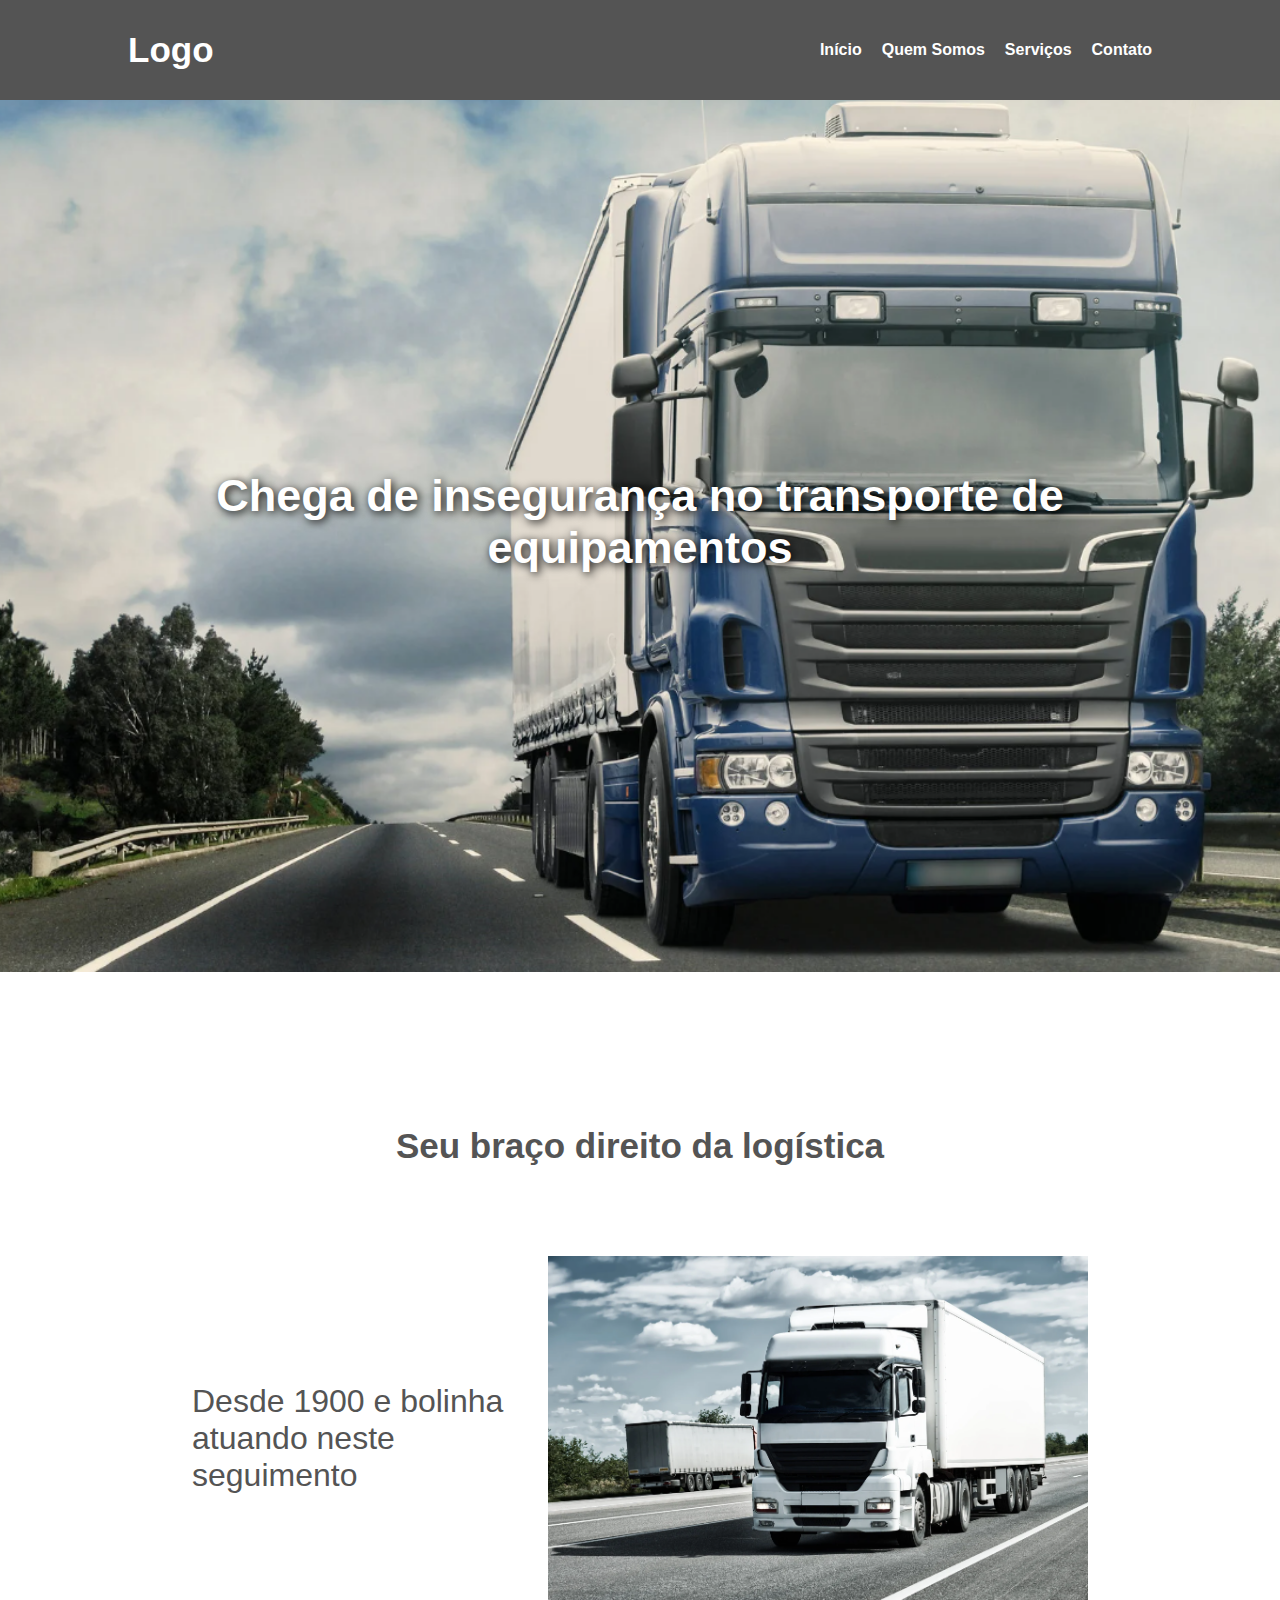
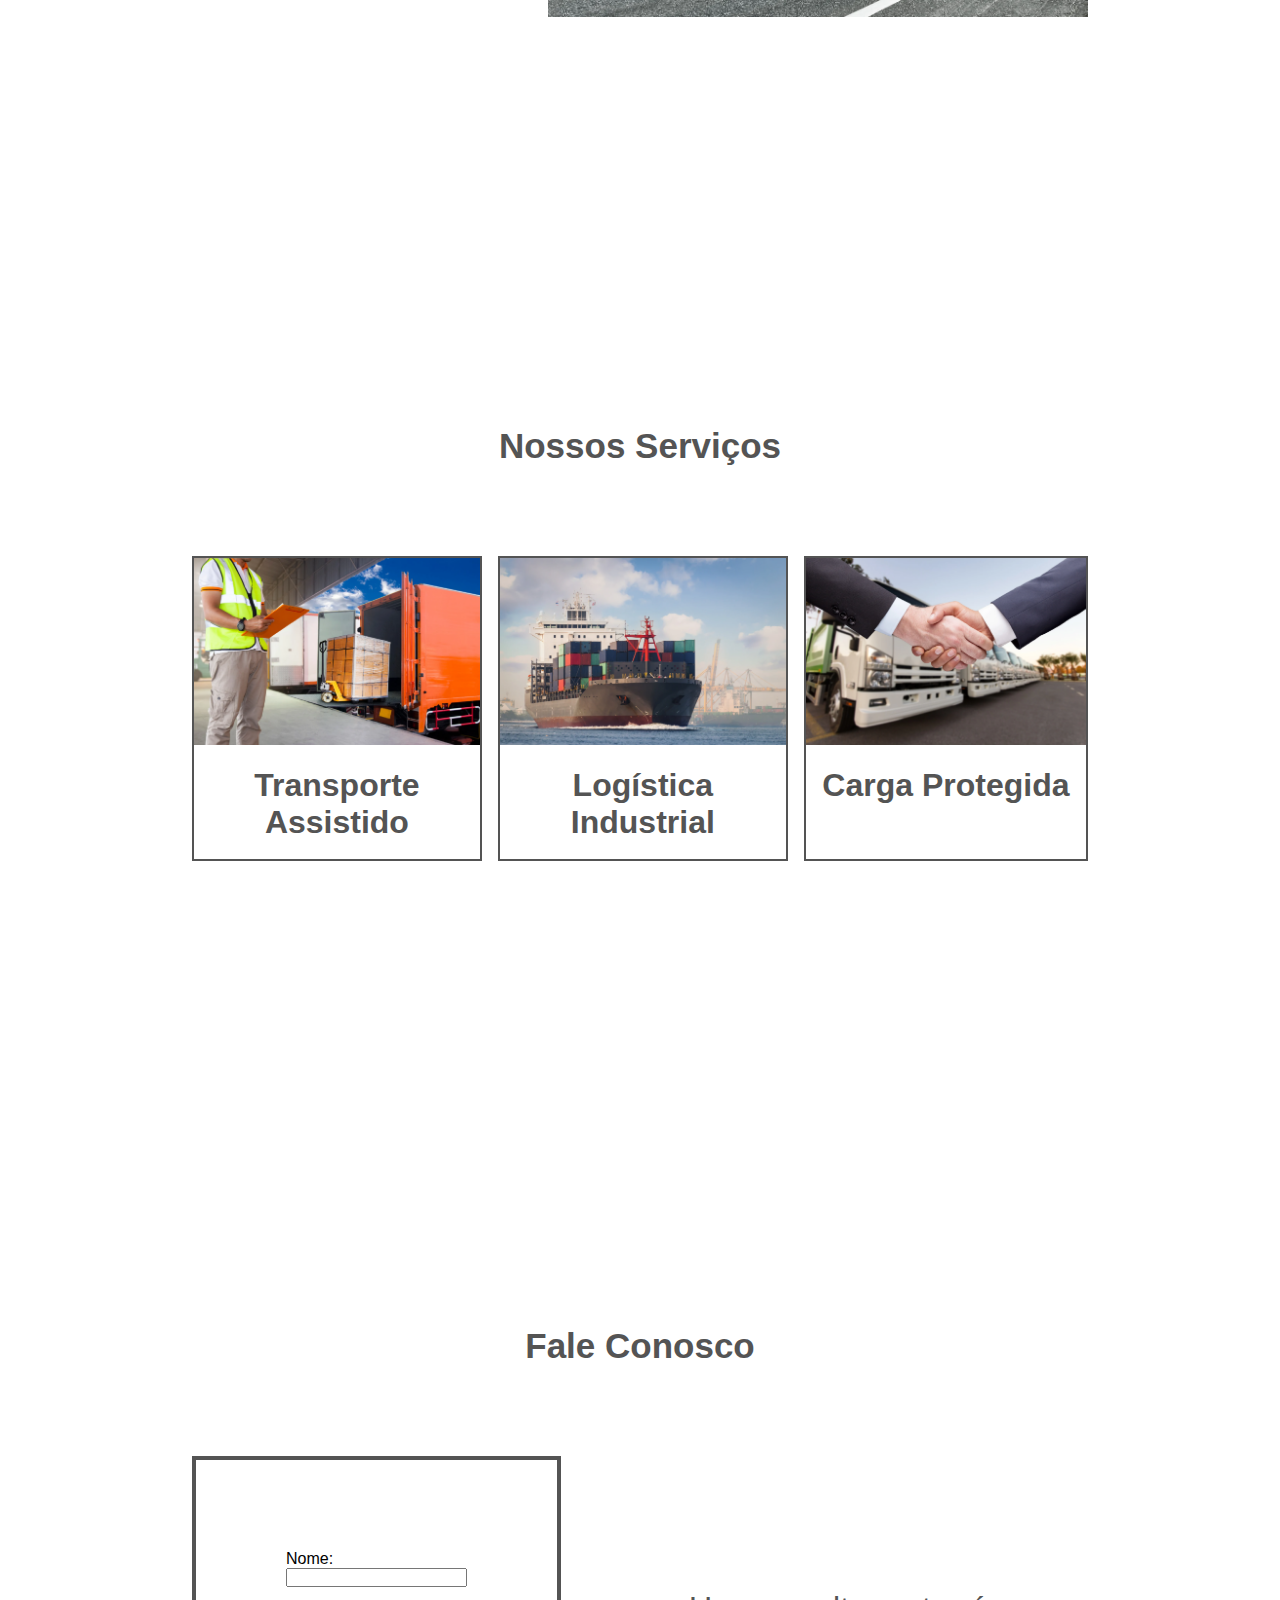
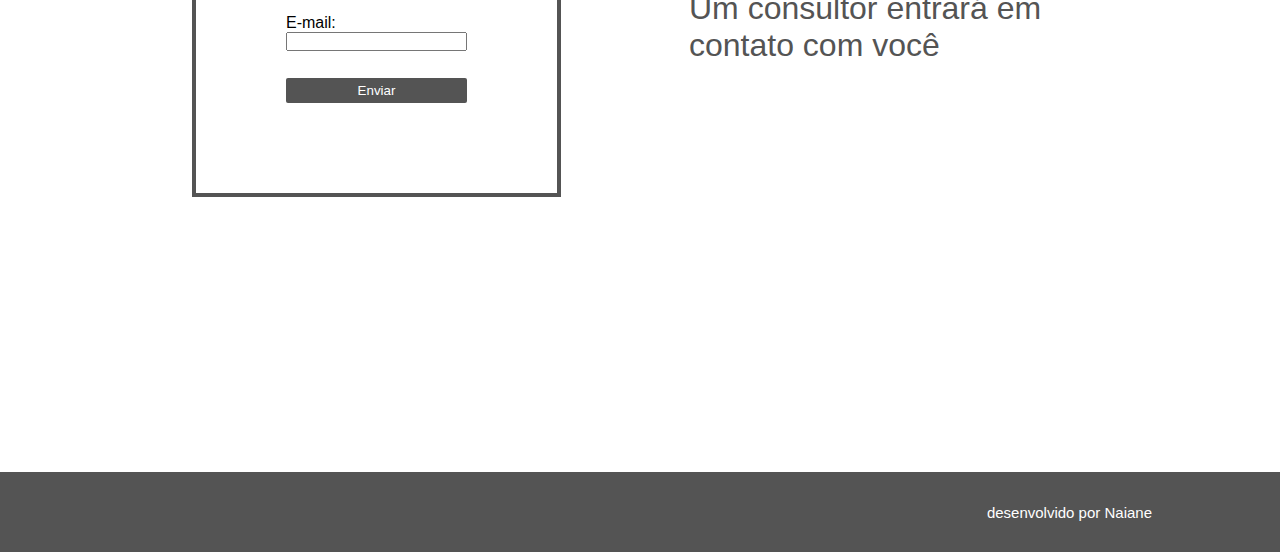
<file: Atividades/AtividadeTransportadora/atividadeTransportadoraNaiane/atividadeTransportadora/index.html>
<!DOCTYPE html>
<html lang="en">
<head>
    <meta charset="UTF-8">
    <meta name="viewport" content="width=device-width, initial-scale=1.0">
    <title>Atividade Transportadora - Naiane</title>
    <link rel="stylesheet" href="./assets/css/style.css">
</head>
<body>
    <header>
        <p id="logo">Logo</p>
        <nav>
            <ul>
                <li><a href="#inicio">Início</a></li>
                <li><a href="#quem-somos">Quem Somos</a></li>
                <li><a href="#servicos">Serviços</a></li>
                <li><a href="#contato">Contato</a></li>
            </ul>
        </nav>
    </header>
    <main>
        <section id="inicio">
            <h1>Chega de insegurança no transporte de equipamentos</h1>
        </section>
        <section id="quem-somos">
            <h2>Seu braço direito da logística</h2>
            <div class="itens-quem-somos">
                <p>Desde 1900 e bolinha atuando neste seguimento</p>
                <div class="container-img-caminhao-branco">
                    <img src="./assets/images/caminhaoBranco.png" alt="Caminhão branco">
                </div>
            </div>
        </section>
        <section id="servicos">
            <h2>Nossos Serviços</h2>
            <div class="itens-servicos">
                <div class="item-servico">
                    <div class="container-img-servicos">
                        <img src="./assets/images/conferencia.png">                    
                    </div>                    
                    <p>Transporte Assistido</p>
                </div>
                <div class="item-servico">
                    <div class="container-img-servicos">
                        <img src="./assets/images/navio.png">
                    </div>
                    <p>Logística Industrial</p>
                </div>
                <div class="item-servico">
                    <div class="container-img-servicos">
                        <img src="./assets/images/negociacao.png">
                    </div>
                    <p>Carga Protegida</p>
                </div>
            </div>
        </section>
        <section id="contato">
            <h2>Fale Conosco</h2>
            <div class="itens-contato">
                <form action="#">
                    <div class="item-formulario">
                        <label for="nome">Nome:</label>
                        <input type="text">
                    </div>
                    <div class="item-formulario">
                        <label for="email">E-mail:</label>
                        <input type="email">
                    </div>
                    <button type="submit">Enviar</button>
                </form>
                <p>Um consultor entrará em contato com você</p>
            </div>
        </section>
    </main>
    <footer>
        <p>desenvolvido por Naiane</p>
    </footer>
</body>
</html>
</file>
<file: Atividades/AtividadeTransportadora/atividadeTransportadoraNaiane/atividadeTransportadora/assets/css/style.css>
* {
    margin: 0;
    padding: 0;
    box-sizing: border-box;
    font-family: Arial, Helvetica, sans-serif;  
}

:root {
    --border: 2px solid #545454;
    --color-p: #545454;   
}

html {
    scroll-behavior: smooth;
}

img {
    max-width: 100%;
    height: auto;
    object-fit: cover;
}

header{
    background-color: #545454;
    display: flex;
    justify-content: space-between;
    align-items: center;
    padding: 4vh 10vw;
    width: 100%;
    position: fixed;
    top: 0px;
    height: 100px;
}

section {
    display: flex;
    flex-direction: column;
    min-height: 100vh;
    padding: 4rem;
}

ul{
    list-style: none;    
    display: flex;
    gap: 20px;  
}
a{
    text-decoration: none;
    color: white;
    
    font-weight: 600;
    text-align: center;
}
#logo{
    color: white;
    font-size: 35px;
    
    font-weight: 600;
}
#inicio{
    background-image: url(../images/caminhaoBackground.png);
    background-size: cover;
    background-repeat: no-repeat;
    background-position: center;
    margin-top: 8vh;
    
    display: flex;
    justify-content: center;
    align-items: center;
}
h1{
    font-size: 45px;
    color: white;
    text-shadow: 2px 2px 10px #000000;
    margin: 0vh 10vw;
    text-align: center;
}

h2 {
    text-align: center;
    margin: 10vh;
    color: #545454;
    font-size: 35px;
}

p{
    font-size: 2rem;
    color: var(--color-p);
}
#quem-somos {
    display: flex;
    flex-direction: column;
    min-height: 100vh;
}

.itens-quem-somos {
    display: flex;
    justify-content:space-between;
    align-items: center;
    padding: 0vh 10vw 4vh 10vw;
    gap: 1rem;
}


.container-img-caminhao-branco {
    max-width: 540px;
    max-height: 540px;
}

.itens-quem-somos img{
    max-width: 100%;
    height: auto;
    
}
.itens-quem-somos p{
    color: #545454;
}


.itens-servicos {
    display: flex;
    justify-content: center;
    gap: 1rem;
    padding: 0vh 10vw 4vh 10vw;
}

.item-servico{
    border: var(--border);
}
.item-servico p{
    color: #545454;
    font-weight: 600;
    text-align: center;
    padding: 2vh 0; 
}
.itens-contato{
    display: flex;
    justify-content: space-between;
    padding: 0vh 10vw 10vh 10vw;
    gap: 10vw;
    align-items: center;
}
form{
    border: 4px solid #545454;
    
    display: flex;
    flex-direction: column;
    gap: 3vh;
    padding: 10vh;
}
.item-formulario{
    display: flex;
    flex-direction: column;
}
button{
    color: white;
    background-color: #545454;
    border: none;
    border-radius: 2px;
    padding: 5px;
}
footer{
    background-color: #545454;
    height: 5rem;

    display: flex;
    justify-content: end;
    align-items: center;
    padding: 0vh 10vw;
    width: 100%;
}
footer p{
    color: white;
    font-size: 15px;
}

@media (max-width: 900px) {
    header {
        display: flex;
        flex-direction: column;
        gap: 1rem;
        height: auto;
    }
    .itens-servicos {
        display: flex;
        flex-direction: column;
        gap: 1rem;
    }

    .itens-quem-somos {
        display: flex;
        flex-direction: column;
        gap: 1rem;
    }

    ul {
        list-style-type: none;    
        display: flex;
        flex-direction: column;
        gap: 20px;
    }

    .itens-contato {
        display: flex;
        flex-direction: column;
    }

    form {
        width: 100%;
        padding: 2rem;
    }

    label {
        font-size: 2rem;
    }

    input {
        padding: 1.75rem;
    }
}

@media (max-width: 400px) {
    ul {
        align-items: center;
    }

    h2 {
        margin: 24vh 2vw 12vh;
    }

    p {
        font-size: 7vw;
        text-align: center;
    }

    .container-img-caminhao-branco {
        width: 284px;
    }

    /*servicos*/
    .itens-servicos {
        display: flex;
        justify-content: center;
        align-items: center;
        gap: 6rem;
    }

    .item-servico {
        width: 312px;
    }

    form {
        width: 180%;
    }

    button {
        padding: 2rem;
    }

    footer p {
        font-size: 2vh;
        font-weight: 600;
    }
}
</file>
